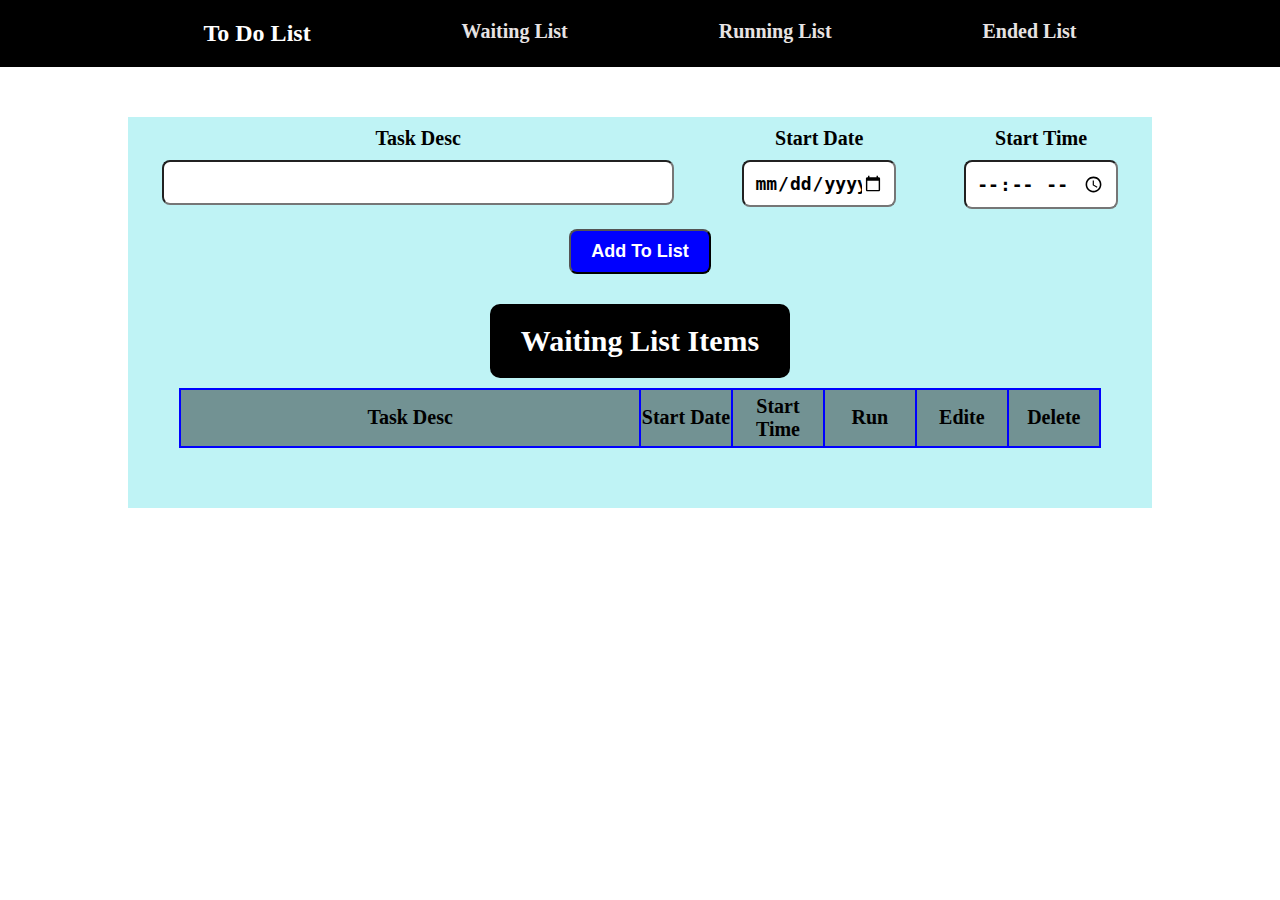
<file: index.html>
<!DOCTYPE html>
<html lang="en">
    <head>
        <meta charset="UTF-8">
        <meta name="viewport" content="width=device-width, initial-scale=1.0">
        <meta http-equiv="X-UA-Compatible" content="ie=edge">
        <title>ToDoList</title>
        <link rel="stylesheet" href="css/style.css">
        <link rel="stylesheet" href="css/all.css">
        
    </head>

    <body>
        <!-- //////////////// Page Header -->
        <header>
            <nav>
                <div class="list-header">
                    <ul>
                        <li><h2>To Do List</h2></li>
                        <li><a>Waiting List</a></li>
                        <li><a href="./runlist.html">Running List</a></li>
                        <li><a href="endlist.html">Ended List</a></li>
                    </ul>
                </div>
            </nav>
        </header>
        <!-- /////////// Form to add new task && Table to show wating list -->
        <section class="add-show-list">
            <!-- /////////// Form to add new task -->
            <form action="add-task-form" autocomplete="off">
                <div class="add-to-list">
                    <div class="item1">
                        <label for="">Task Desc</label>
                        <input type="text" name="desc" id="taskDesc" required>
                    </div>
                    <div class="item2">
                        <label for="">Start Date</label>
                        <input type="date" name="date" id="startDate" required>
                    </div>
                    <div class="item3">
                        <label for="">Start Time</label>
                        <input type="time" name="time" id="startTime" required>
                    </div>
                </div>
                <input class="add-to-list-btn" type="button" value="Add To List">
            </form>
            <!-- ///////////  Table to show wating list -->
            <div class="wait-list">
                <table>
                    <caption>Waiting List Items</caption>
                    <thead>
                        <tr>
                            <th style="width:50%">Task Desc</th>
                            <th style="width:10%">Start Date</th>
                            <th style="width:10%">Start Time</th>
                            <th style="width:10%">Run</th>
                            <th style="width:10%">Edite</th>
                            <th style="width:10%">Delete</th>
                        </tr>
                    </thead>
                    <tbody class="row-table-details">
                        <tr>
                            <td></td>
                            <td></td>
                            <td></td>
                            <td><i class="fa-regular fa-circle-play"></i></td>
                            <td><i class="fa-regular fa-pen-to-square"></i></td>
                            <td><i class="fa-regular fa-trash-can"></i></td>
                        </tr>
                    </tbody>
                </table>
            </div>
        </section>
        <script src="./js/script.js"></script>
    </body>

</html>
</file>
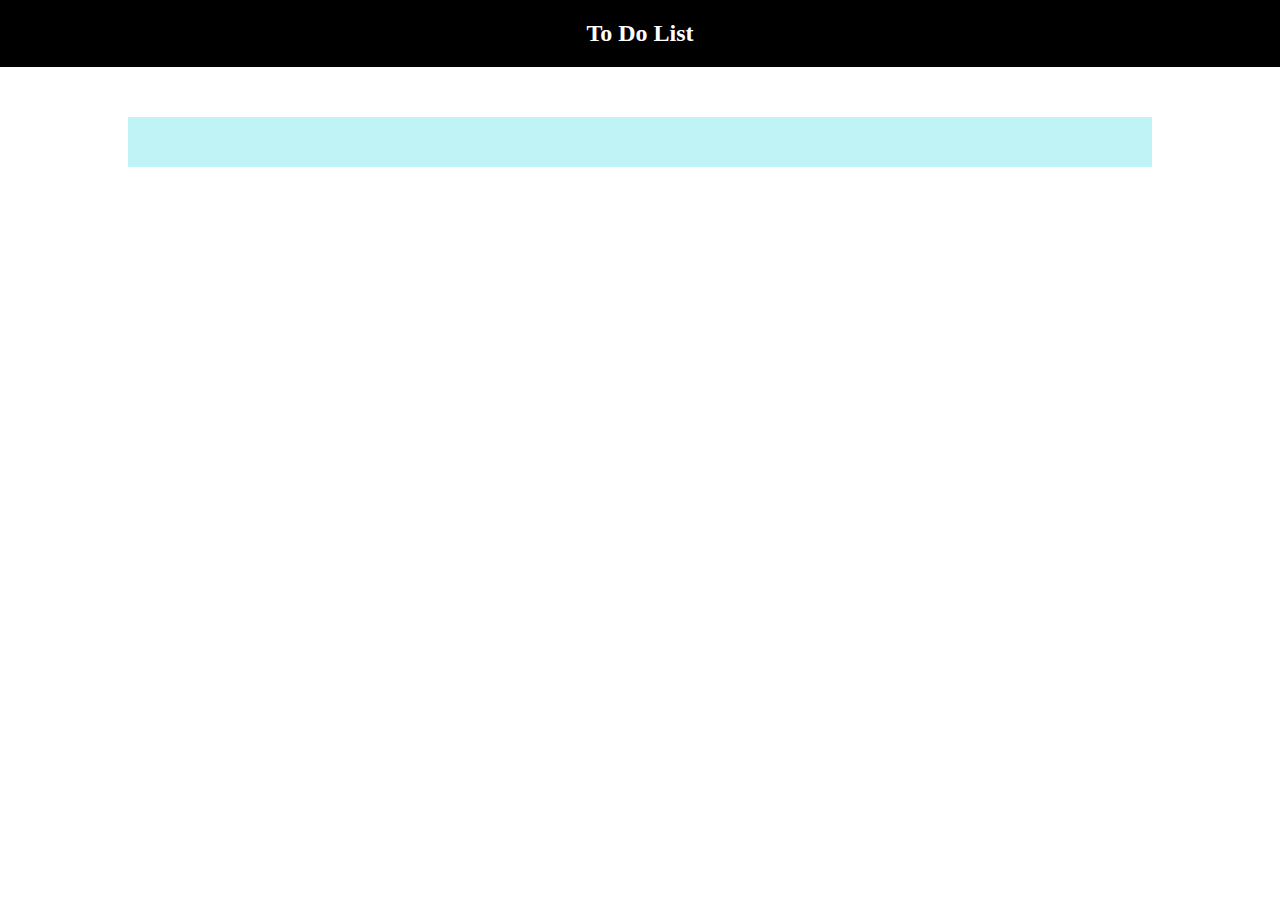
<file: edite.html>
<!DOCTYPE html>
<html lang="en">
    <head>
        <meta charset="UTF-8">
        <meta name="viewport" content="width=device-width, initial-scale=1.0">
        <meta http-equiv="X-UA-Compatible" content="ie=edge">
        <title>ToDoList</title>
        <link rel="stylesheet" href="css/style.css">
        <link rel="stylesheet" href="css/all.css">
        
    </head>

    <body>
        <!-- //////////////// Page Header -->
        <header>
            <nav>
                <div class="list-header">
                    <ul>
                        <li><h2>To Do List</h2></li>
                    </ul>
                </div>
            </nav>
        </header>
        <!-- /////////// Form to Edit Current task  -->
        <section class="add-show-list">
            <form class="edit-form" action="add-task-form" autocomplete="off">
                <div class="edit-task">
                    <div class="item1">
                        <label for="">Task Desc</label>
                        <input type="text" name="desc" id="taskDesc" required>
                    </div>
                    <div class="item23">
                        <div class="item2">
                            <label for="">Start Date</label>
                            <input type="date" name="date" id="startDate" required>
                        </div>
                        <div class="item3">
                            <label for="">Start Time</label>
                            <input type="time" name="time" id="startTime" required>
                        </div>
                    </div>
                    
                </div>
                <input class="edit-task-btn" type="button" value="Save Edited Task">
            </form>
        </section>
        <!-- <script src="./js/script.js"></script> -->
        <script src="./js/edite.js"></script>
    </body>

</html>
</file>
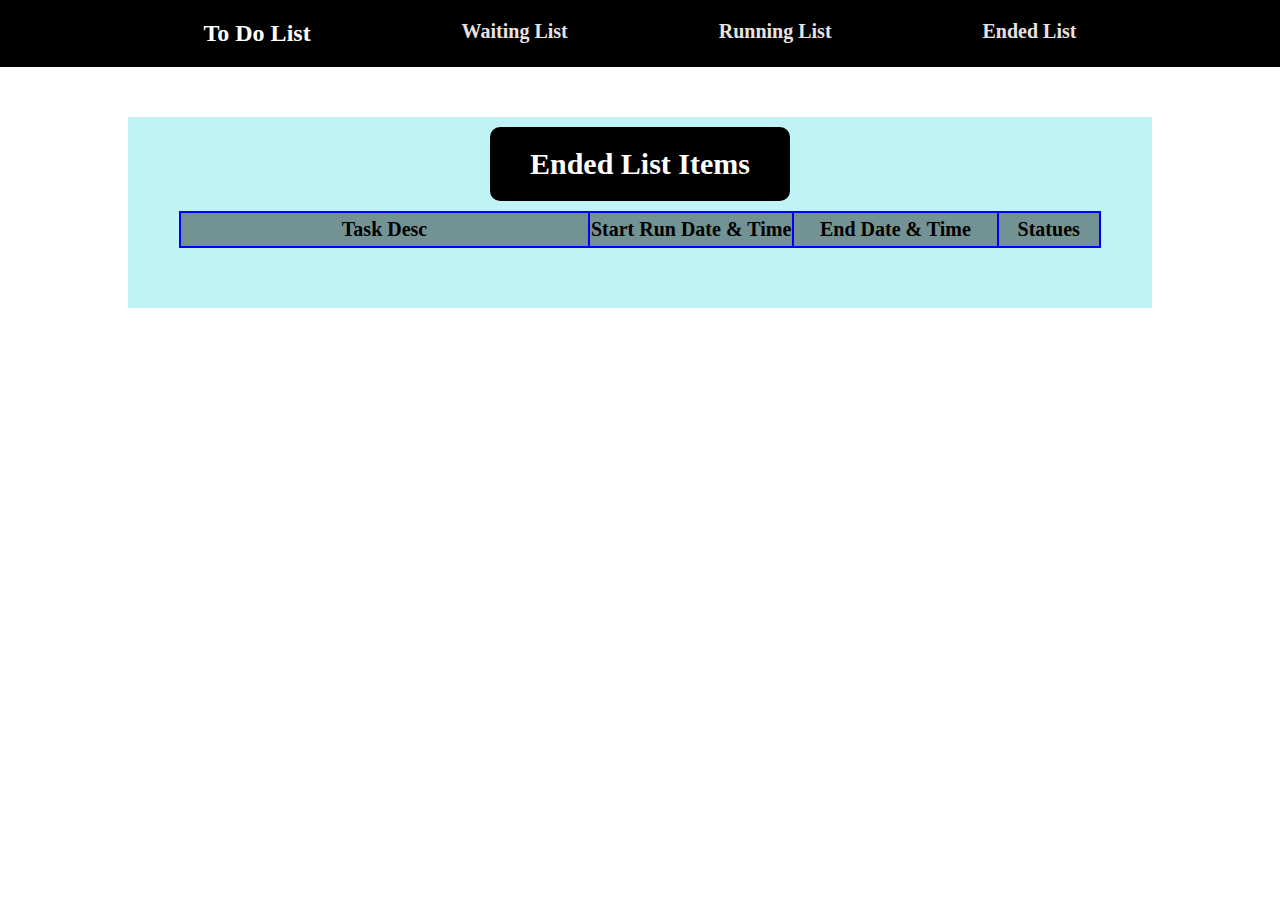
<file: endlist.html>
<!DOCTYPE html>
<html lang="en">
    <head>
        <meta charset="UTF-8">
        <meta name="viewport" content="width=device-width, initial-scale=1.0">
        <meta http-equiv="X-UA-Compatible" content="ie=edge">
        <title>ToDoList</title>
        <link rel="stylesheet" href="css/style.css">
        <link rel="stylesheet" href="css/all.css">
        
    </head>

    <body>
        <!-- //////////////// Page Header -->
        <header>
            <nav>
                <div class="list-header">
                    <ul>
                        <li><h2>To Do List</h2></li>
                        <li><a href="index.html">Waiting List</a></li>
                        <li><a href="runlist.html">Running List</a></li>
                        <li><a >Ended List</a></li>
                    </ul>
                </div>
            </nav>
        </header>
        <!-- /////////// Table to show Ended list -->
        <section class="add-show-list">
            <div class="wait-list">
                <table>
                    <caption>Ended List Items</caption>
                    <thead>
                        <tr>
                            <th style="width:40%">Task Desc</th>
                            <th style="width:20%">Start Run Date & Time</th>
                            <th style="width:20%">End Date & Time</th>
                            <th style="width:10%">Statues</th>
                        </tr>
                    </thead>
                    <tbody class="end-row-table-details">
                        <tr >
                            <td></td>
                            <td></td>
                            <td></td>
                            <td></td>
                        </tr>
                    </tbody>
                </table>
            </div>
        </section>
        <!-- <script src="./js/script.js"></script> -->
        <script src="./js/endlist.js"></script>
    </body>

</html>
</file>
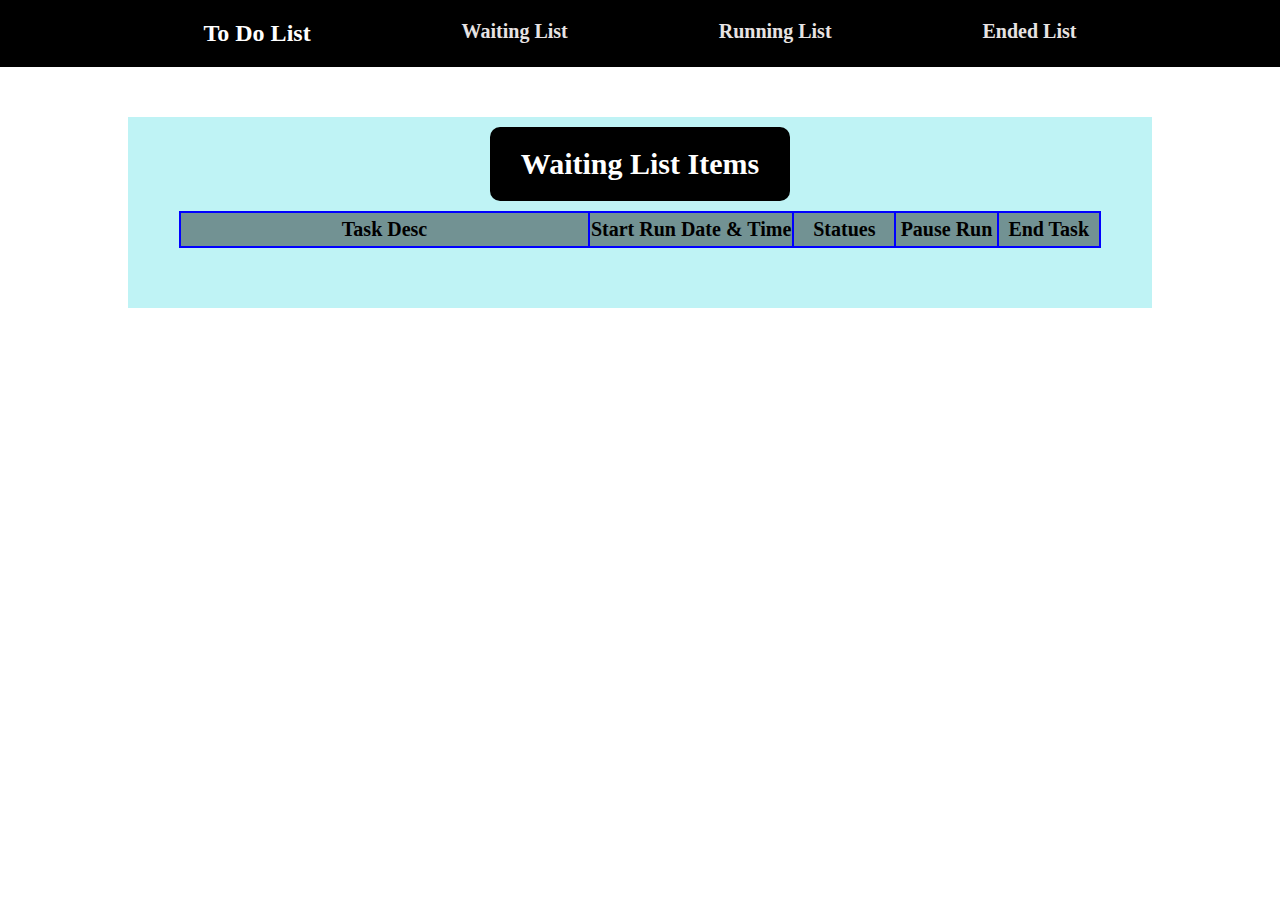
<file: runlist.html>
<!DOCTYPE html>
<html lang="en">
    <head>
        <meta charset="UTF-8">
        <meta name="viewport" content="width=device-width, initial-scale=1.0">
        <meta http-equiv="X-UA-Compatible" content="ie=edge">
        <title>ToDoList</title>
        <link rel="stylesheet" href="css/style.css">
        <link rel="stylesheet" href="css/all.css">
        
    </head>

    <body>
        <!-- //////////////// Page Header -->
        <header>
            <nav>
                <div class="list-header">
                    <ul>
                        <li><h2>To Do List</h2></li>
                        <li><a href="index.html">Waiting List</a></li>
                        <li><a>Running List</a></li>
                        <li><a href="endlist.html">Ended List</a></li>
                    </ul>
                </div>
            </nav>
        </header>
        <!-- ///////////  Table to show Running list -->
        <section class="add-show-list">
            <div class="wait-list">
                <table>
                    <caption>Waiting List Items</caption>
                    <thead>
                        <tr>
                            <th style="width:40%">Task Desc</th>
                            <th style="width:20%">Start Run Date & Time</th>
                            <th style="width:10%">Statues</th>
                            <th style="width:10%">Pause Run</th>
                            <th style="width:10%">End Task</th>
                        </tr>
                    </thead>
                    <tbody class="run-row-table-details">
                        <tr >
                            <td></td>
                            <td></td>
                            <td></td>
                            <td><i class="fa-regular fa-circle-pause" id="pauseRun"></i></td>
                            <td><i class="fa-solid fa-hourglass-end"></i></td>
                        </tr>
                    </tbody>
                </table>
            </div>
        </section>
        <!-- <script src="./js/script.js"></script> -->
        <script src="./js/runlist.js"></script>
    </body>

</html>
</file>
<file: css/style.css>
* {
    box-sizing: border-box;
    margin: 0;
    padding: 0;
}
.list-header{
    background-color: black;
    color: white;
    width: 100%;
}
.list-header ul{
    margin: 0 10%;
    background-color: black;
    display: flex;
    justify-content: space-around;
    list-style-type: none;
    padding: 20px 0;
}
.list-header ul li h2{
    background-color: black;
}
.list-header ul li {
    background-color: black;
}
.list-header ul li a{
    background-color: black;
    font-size: 20px;
    font-weight: bold;
    text-decoration: none;
    color: rgb(231, 227, 227);
}
.list-header ul li:hover a{
    background-color: white;
    color: black;
    padding: 10px;
    border-radius: 5px;
}
.add-show-list{
    margin: 50px 10%;
    background-color: rgb(191, 243, 245);
    font-size: 20px;
    font-weight: bold;
    padding-bottom: 50px;
}
.add-to-list label, .add-to-list input, .edit-task label, .edit-task input{
    display: block;
    width: 100%;
    padding: 10px;
}
.add-to-list label, .edit-task label{
    text-align: center;
}
.add-to-list input, .edit-task input{
    font-size: 18px;
    font-weight: bold;
    border-radius: 8px;
}
.add-to-list, .edit-task{
    display: grid;
    grid-template-columns: 50% 15% 15% ;
    justify-content: space-around;
}
.add-to-list-btn, .edit-task-btn{
    font-size: 18px;
    font-weight: bold;
    border-radius: 8px;
    margin: 20px auto;
    display: block;
    padding: 10px 20px;
    background-color: blue;
    color: white;
}
.add-to-list-btn:hover, .edit-task-btn:hover{
    color: black;
    background: rgb(191, 243, 245);
    border: 2px solid blue;
    cursor: pointer;
}
.wait-list table{
    border: 2px solid blue;
    width: 90%;
    margin: 10px auto;
    border-collapse: collapse;
}
.wait-list table th, .wait-list table td {
    border: 2px solid blue;
    padding: 5px 0;
    text-align: center;
}
.wait-list table th{
    background-color: rgba(0, 0, 0, 0.4);
}
.wait-list table td:hover i {
    color: blue;
    background-color: white;
    cursor: pointer;
    font-size: 28px;
}
.wait-list table caption{
    padding: 20px;
    font-size: 30px;
    background-color: black;
    color: white;
    width: 300px;
    margin: 10px auto;
    border-radius: 10px;
}

@media(max-width: 1200px){
    .add-show-list{
        margin: 50px 1%;
    }
    .item1{
        grid-column: 1/11;
        grid-row: 1;
    }
    .item2{
        grid-column: 1/2;
        grid-row: 2;
    }
    .item3{
        grid-column: 3/11;
        grid-row: 2;
    }
    .wait-list table{
        width: 98%;
    }
}
@media(max-width: 768px){
    .list-header ul{
        margin: 0;
    }
    .list-header ul li a{
        font-size: 17px
    }
    .add-show-list{
        margin: 50px 5px;
    }
}
</file>
